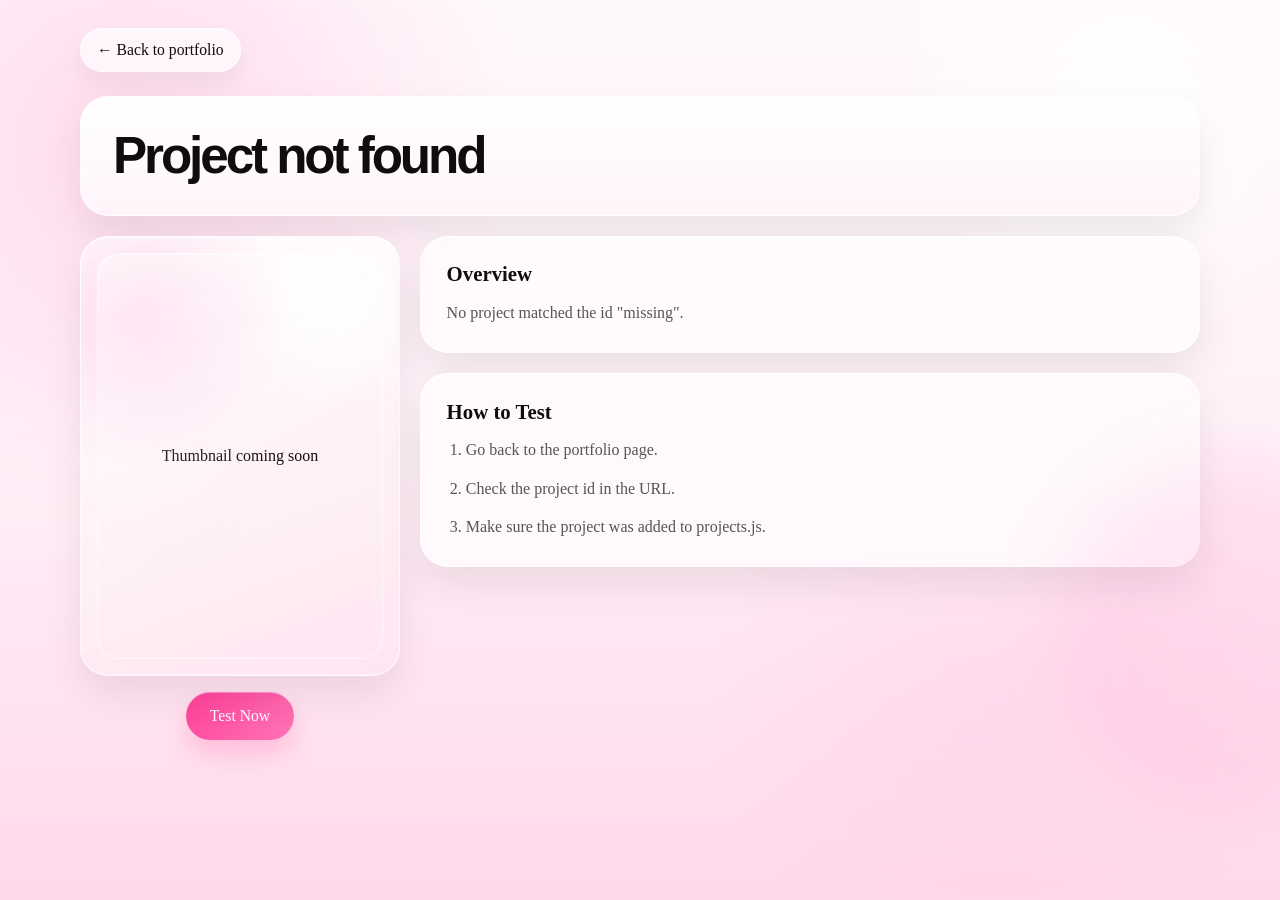
<file: card-elements/project.html>
<!DOCTYPE html>
<html lang="en">
<head>
    <meta charset="UTF-8">
    <meta name="viewport" content="width=device-width, initial-scale=1.0">
    <title>Project Details</title>
    <meta
        name="description"
        content="Project details"
    >
    <link rel="stylesheet" href="general-card.css">
</head>
<body data-project-detail-page>
    <header class="detail-nav">
        <a class="back-link" href="../index.html">← Back to portfolio</a>
    </header>

    <main class="detail-shell">
        <section class="detail-header">
            <h1 data-project-title>Project name</h1>
        </section>

        <section class="detail-layout">
            <div class="detail-left-column">
                <div class="detail-preview" data-project-preview></div>

                <div class="detail-actions">
                    <a class="primary-button" data-project-link href="#" target="_blank" rel="noopener noreferrer">Test Now</a>
                </div>
            </div>

            <div class="detail-right-column">
                <article class="detail-card detail-card-compact">
                    <h2>Overview</h2>
                    <p data-project-overview>Project overview</p>
                </article>

                <article class="detail-card">
                    <h2>How to Test</h2>
                    <ol class="detail-list" data-project-steps></ol>
                </article>
            </div>
        </section>
    </main>

    <script src="../projects.js?v=20260321b" defer></script>
</body>
</html>
</file>
<file: card-elements/general-card.css>
:root {
    --page-bg: #fff1f8;
    --page-bg-soft: #fff9fc;
    --page-bg-deep: #ffd9eb;
    --panel-bg: rgba(255, 251, 253, 0.86);
    --panel-border: rgba(255, 255, 255, 0.66);
    --panel-shadow: rgba(16, 11, 14, 0.08);
    --text-main: #110b0e;
    --text-soft: rgba(17, 11, 14, 0.7);
    --accent: #ff74b7;
    --accent-soft: rgba(255, 192, 224, 0.5);
    --accent-strong: #ff3f97;
}

* {
    margin: 0;
    padding: 0;
    box-sizing: border-box;
    font-family: Georgia, "Times New Roman", Times, serif;
}

body {
    position: relative;
    min-height: 100vh;
    background:
        radial-gradient(circle at 10% 14%, rgba(255, 121, 187, 0.22), transparent 28%),
        radial-gradient(circle at 88% 12%, rgba(255, 255, 255, 0.9), transparent 18%),
        radial-gradient(circle at 78% 78%, rgba(255, 166, 214, 0.16), transparent 24%),
        linear-gradient(180deg, var(--page-bg-soft) 0%, var(--page-bg) 48%, var(--page-bg-deep) 100%);
    color: var(--text-main);
}

body::before,
body::after {
    content: "";
    position: fixed;
    pointer-events: none;
}

body::before {
    inset: 0;
    background-image:
        linear-gradient(rgba(255, 255, 255, 0.32) 1px, transparent 1px),
        linear-gradient(90deg, rgba(255, 255, 255, 0.28) 1px, transparent 1px);
    background-size: 72px 72px;
    opacity: 0.42;
    mask-image: linear-gradient(180deg, rgba(0, 0, 0, 0.58), transparent 84%);
    -webkit-mask-image: linear-gradient(180deg, rgba(0, 0, 0, 0.58), transparent 84%);
}

body::after {
    right: -8rem;
    bottom: 10%;
    width: 22rem;
    height: 22rem;
    border-radius: 999px;
    background: rgba(255, 112, 182, 0.1);
    filter: blur(32px);
}

.detail-nav {
    width: min(1120px, calc(100% - 2rem));
    margin: 0 auto;
    padding: 1.75rem 0 0;
    display: flex;
    align-items: center;
    justify-content: space-between;
    gap: 1rem;
}

.back-link {
    display: inline-flex;
    align-items: center;
    min-height: 44px;
    padding: 0.75rem 1rem;
    border-radius: 999px;
    border: 1px solid rgba(255, 255, 255, 0.68);
    background: rgba(255, 250, 253, 0.84);
    box-shadow:
        inset 0 1px 0 rgba(255, 255, 255, 0.88),
        0 12px 26px rgba(16, 11, 14, 0.06);
    color: var(--text-main);
    text-decoration: none;
    font-size: 0.98rem;
    backdrop-filter: blur(16px);
    -webkit-backdrop-filter: blur(16px);
    transition:
        color 180ms ease,
        transform 180ms ease,
        box-shadow 180ms ease;
}

.back-link:hover,
.back-link:focus-visible {
    color: var(--accent-strong);
    transform: translateY(-1px);
    box-shadow:
        inset 0 1px 0 rgba(255, 255, 255, 0.92),
        0 16px 30px rgba(16, 11, 14, 0.08);
}

.detail-shell {
    width: min(1120px, calc(100% - 2rem));
    margin: 0 auto;
    padding: 1.5rem 0 3rem;
}

.detail-header {
    border: 1px solid var(--panel-border);
    border-radius: 28px;
    background:
        linear-gradient(180deg, rgba(255, 255, 255, 0.9), rgba(255, 244, 250, 0.96)),
        var(--panel-bg);
    box-shadow:
        inset 0 1px 0 rgba(255, 255, 255, 0.88),
        inset 0 -1px 0 rgba(255, 255, 255, 0.26),
        0 18px 38px var(--panel-shadow);
    padding: 2rem;
    margin-bottom: 1.25rem;
    backdrop-filter: blur(14px);
    -webkit-backdrop-filter: blur(14px);
}

.detail-header > * + * {
    margin-top: 0.95rem;
}

.detail-layout {
    display: grid;
    grid-template-columns: minmax(280px, 320px) minmax(0, 1fr);
    align-items: start;
    gap: 1.25rem;
}

.detail-preview,
.detail-card {
    border: 1px solid var(--panel-border);
    border-radius: 28px;
    background: var(--panel-bg);
    box-shadow:
        inset 0 1px 0 rgba(255, 255, 255, 0.88),
        inset 0 -1px 0 rgba(255, 255, 255, 0.22),
        0 18px 38px var(--panel-shadow);
    backdrop-filter: blur(14px);
    -webkit-backdrop-filter: blur(14px);
}

.detail-preview {
    position: relative;
    min-height: 440px;
    aspect-ratio: 3 / 4;
    display: flex;
    align-items: center;
    justify-content: center;
    padding: 1.5rem;
    overflow: hidden;
    background:
        radial-gradient(circle at 18% 18%, rgba(255, 152, 206, 0.32), transparent 34%),
        radial-gradient(circle at 82% 16%, rgba(255, 255, 255, 0.9), transparent 22%),
        linear-gradient(160deg, rgba(255, 255, 255, 0.9), rgba(255, 229, 241, 0.94)),
        var(--panel-bg);
}

.detail-preview::before {
    content: "";
    position: absolute;
    inset: 1rem;
    border-radius: 22px;
    border: 1px solid rgba(255, 255, 255, 0.62);
    background:
        linear-gradient(135deg, rgba(255, 255, 255, 0.34), transparent 60%),
        linear-gradient(180deg, rgba(255, 255, 255, 0.18), transparent 50%);
    box-shadow: inset 0 1px 0 rgba(255, 255, 255, 0.48);
    pointer-events: none;
}

.detail-preview-image {
    position: relative;
    z-index: 1;
    width: 100%;
    height: 92%;
    display: block;
    object-fit: contain;
    object-position: center;
    border-radius: 20px;
}

.detail-left-column {
    display: flex;
    flex-direction: column;
    align-items: stretch;
    gap: 1rem;
}

.detail-right-column {
    display: flex;
    flex-direction: column;
    gap: 1.25rem;
}

.eyebrow {
    font-size: 0.82rem;
    letter-spacing: 0.16em;
    text-transform: uppercase;
    color: var(--text-soft);
}

.detail-header h1 {
    font-size: clamp(2rem, 4vw, 3.4rem);
    line-height: 1.05;
    font-family: "Avenir Next Condensed", "Futura", "Arial Narrow", sans-serif;
    font-weight: 800;
    letter-spacing: -0.06em;
}

.lead,
.detail-card p,
.detail-list li {
    font-size: 1rem;
    line-height: 1.65;
    color: var(--text-soft);
}

.detail-actions {
    display: flex;
    justify-content: center;
}

.primary-button {
    display: inline-flex;
    align-items: center;
    justify-content: center;
    padding: 0.95rem 1.5rem;
    border-radius: 999px;
    background: linear-gradient(135deg, var(--accent-strong), var(--accent));
    color: white;
    text-decoration: none;
    font-size: 0.98rem;
    box-shadow:
        inset 0 1px 0 rgba(255, 255, 255, 0.34),
        0 14px 24px rgba(255, 63, 151, 0.22);
    transition:
        transform 180ms ease,
        box-shadow 180ms ease,
        filter 180ms ease;
}

.primary-button:hover,
.primary-button:focus-visible {
    transform: translateY(-1px);
    box-shadow:
        inset 0 1px 0 rgba(255, 255, 255, 0.4),
        0 16px 32px rgba(255, 63, 151, 0.28);
    filter: saturate(1.04);
}

.detail-card {
    padding: 1.6rem;
}

.detail-card-compact {
    min-height: 0;
}

.detail-card h2 {
    margin-bottom: 0.85rem;
    font-size: 1.3rem;
}

.detail-list {
    padding-left: 1.2rem;
}

.detail-list li + li {
    margin-top: 0.75rem;
}

@media (max-width: 900px) {
    .detail-layout {
        grid-template-columns: 1fr;
    }

    .detail-preview {
        min-height: 320px;
        aspect-ratio: auto;
    }
}

@media (max-width: 640px) {
    .detail-nav,
    .detail-shell {
        width: min(100%, calc(100% - 1.25rem));
    }

    .detail-header,
    .detail-card {
        padding: 1.35rem;
    }

    .detail-header h1 {
        font-size: 2rem;
    }
}
</file>
